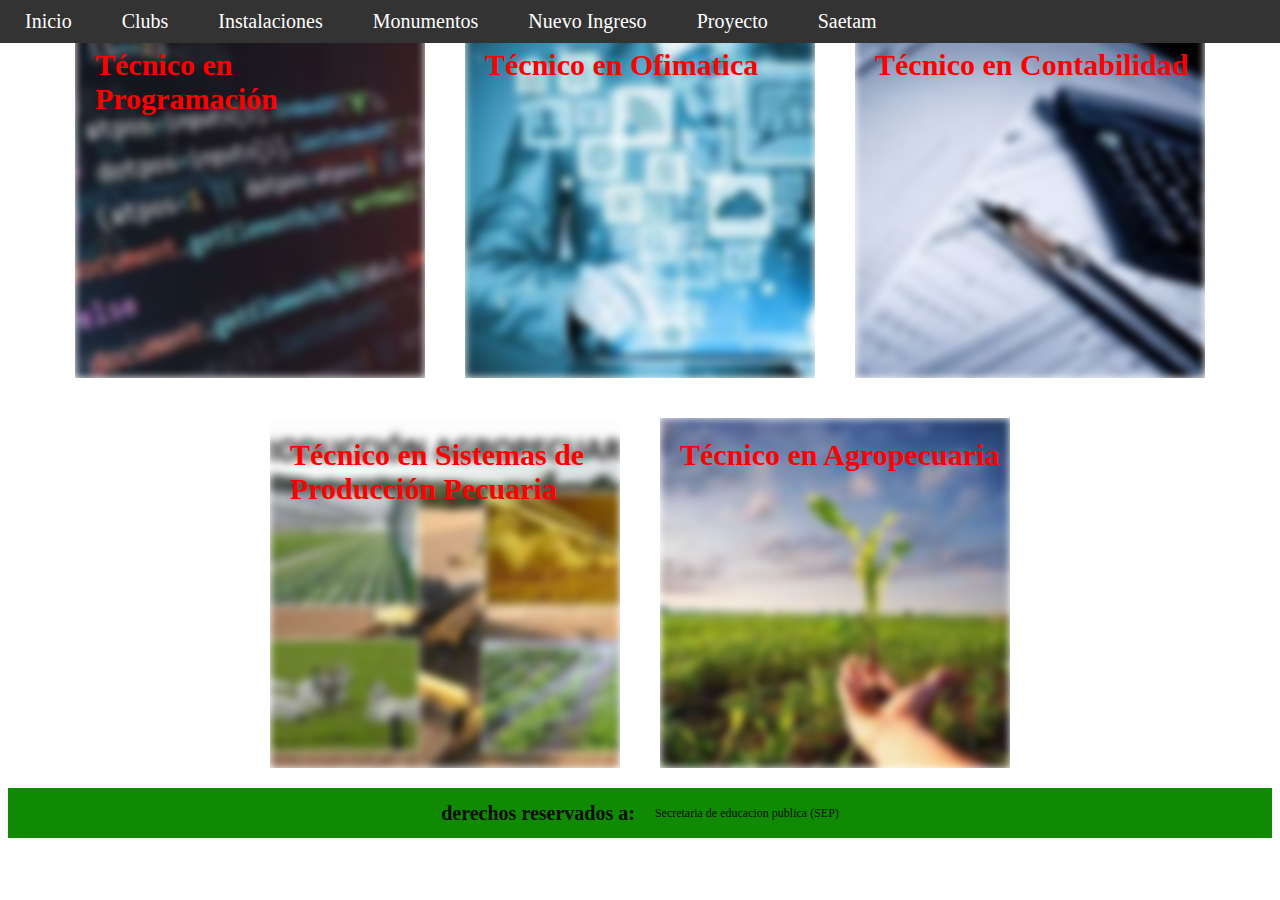
<file: Carreras.html>
<!DOCTYPE html>
<html lang="es">
<head>
    <meta charset="UTF-8">
    <meta name="viewport" content="width=device-width, initial-scale=1.0">
    <link rel="stylesheet" href="Public/Mod2.css">
    <script src="Java/Mod.js"></script>
    <title>Carreras</title>
</head>
<body>
    <nav>
        <ul>
            <li><a href="#" onclick="redireccionar('Index.html')">Inicio</a></li>
            <li><a href="#" onclick="redireccionar('Clubs.html')">Clubs</a></li>
            <li><a href="#" onclick="redireccionar('Instalaciones.html')">Instalaciones</a></li>
            <li><a href="#" onclick="redireccionar('Monumentos.html')">Monumentos</a></li>
            <li><a href="#" onclick="redireccionar('OfertaEducativa.html')">Nuevo Ingreso</a></li>
            <li><a href="#" onclick="redireccionar('Guardianes.html')">Proyecto</a></li>
            <li><a href="#" onclick="redireccionar('Saetam.html')">Saetam</a></li>
        </ul>
    </nav>
    
    <div class="container-main">
        <div class="carreras" onclick="redireccionar('Programacion.html')">
            <h2>Técnico en Programación</h2>
            <img src="IMG/Programacion.jpeg" alt="Programación">
            <div class="overlay">
                <p>Detalles sobre el programa de Técnico en Programación</p>
            </div>
        </div>
        <div class="carreras" onclick="redireccionar('Ofimatica.html')">
            <h2>Técnico en Ofimatica</h2>
            <img src="IMG/Ofimatica.jpeg" alt="Ofimática">
            <div class="overlay">
                <p>Detalles sobre el programa de Técnico en Ofimática</p>
            </div>
        </div>
        <div class="carreras" onclick="redireccionar('Contabilidad.html')">
            <h2>Técnico en Contabilidad</h2>
            <img src="IMG/Contabilidad.jpeg" alt="Contabilidad">
            <div class="overlay">
                <p>Detalles sobre el programa de Técnico en Contabilidad</p>
            </div>
        </div>
        <div class="carreras" onclick="redireccionar('SPP.html')">
            <h2>Técnico en Sistemas de Producción Pecuaria</h2>
            <img src="IMG/SPP.jpeg" alt="Sistemas de Producción Pecuaria">
            <div class="overlay">
                <p>Detalles sobre el programa de Técnico en Sistemas de Producción Pecuaria</p>
            </div>
        </div>
        <div class="carreras" onclick="redireccionar('Agropecuario.html')">
            <h2>Técnico en Agropecuaria</h2>
            <img src="IMG/Agropecuario.jpeg" alt="Agropecuaria">
            <div class="overlay">
                <p>Detalles sobre el programa de Técnico en Agropecuaria</p>
            </div>
        </div>
    </div>
    
 </div>    
 
 <div class="derechos">
    <h1 class="texto-derechosh">derechos reservados a:</h1>
    <p class="texto-derechos">Secretaria de educacion publica (SEP)</p>
</div>
</body>
</html>
</file>
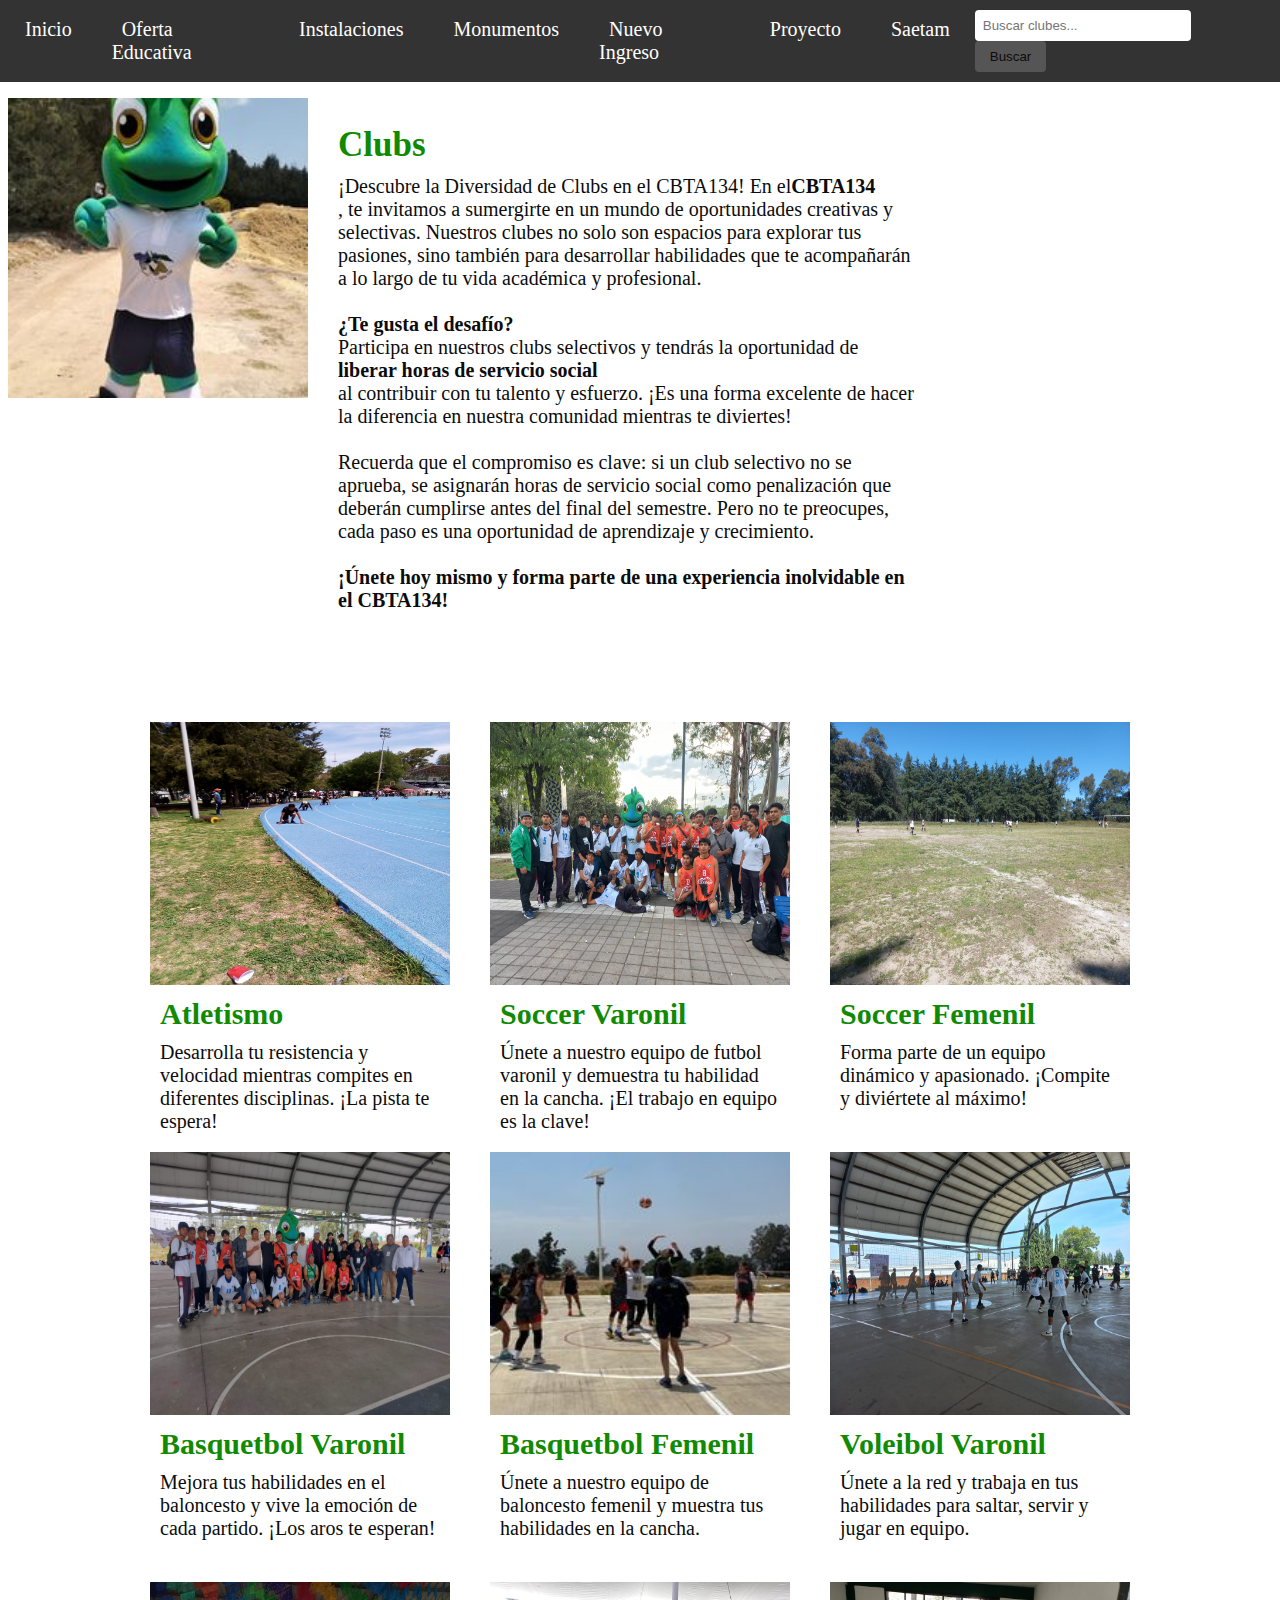
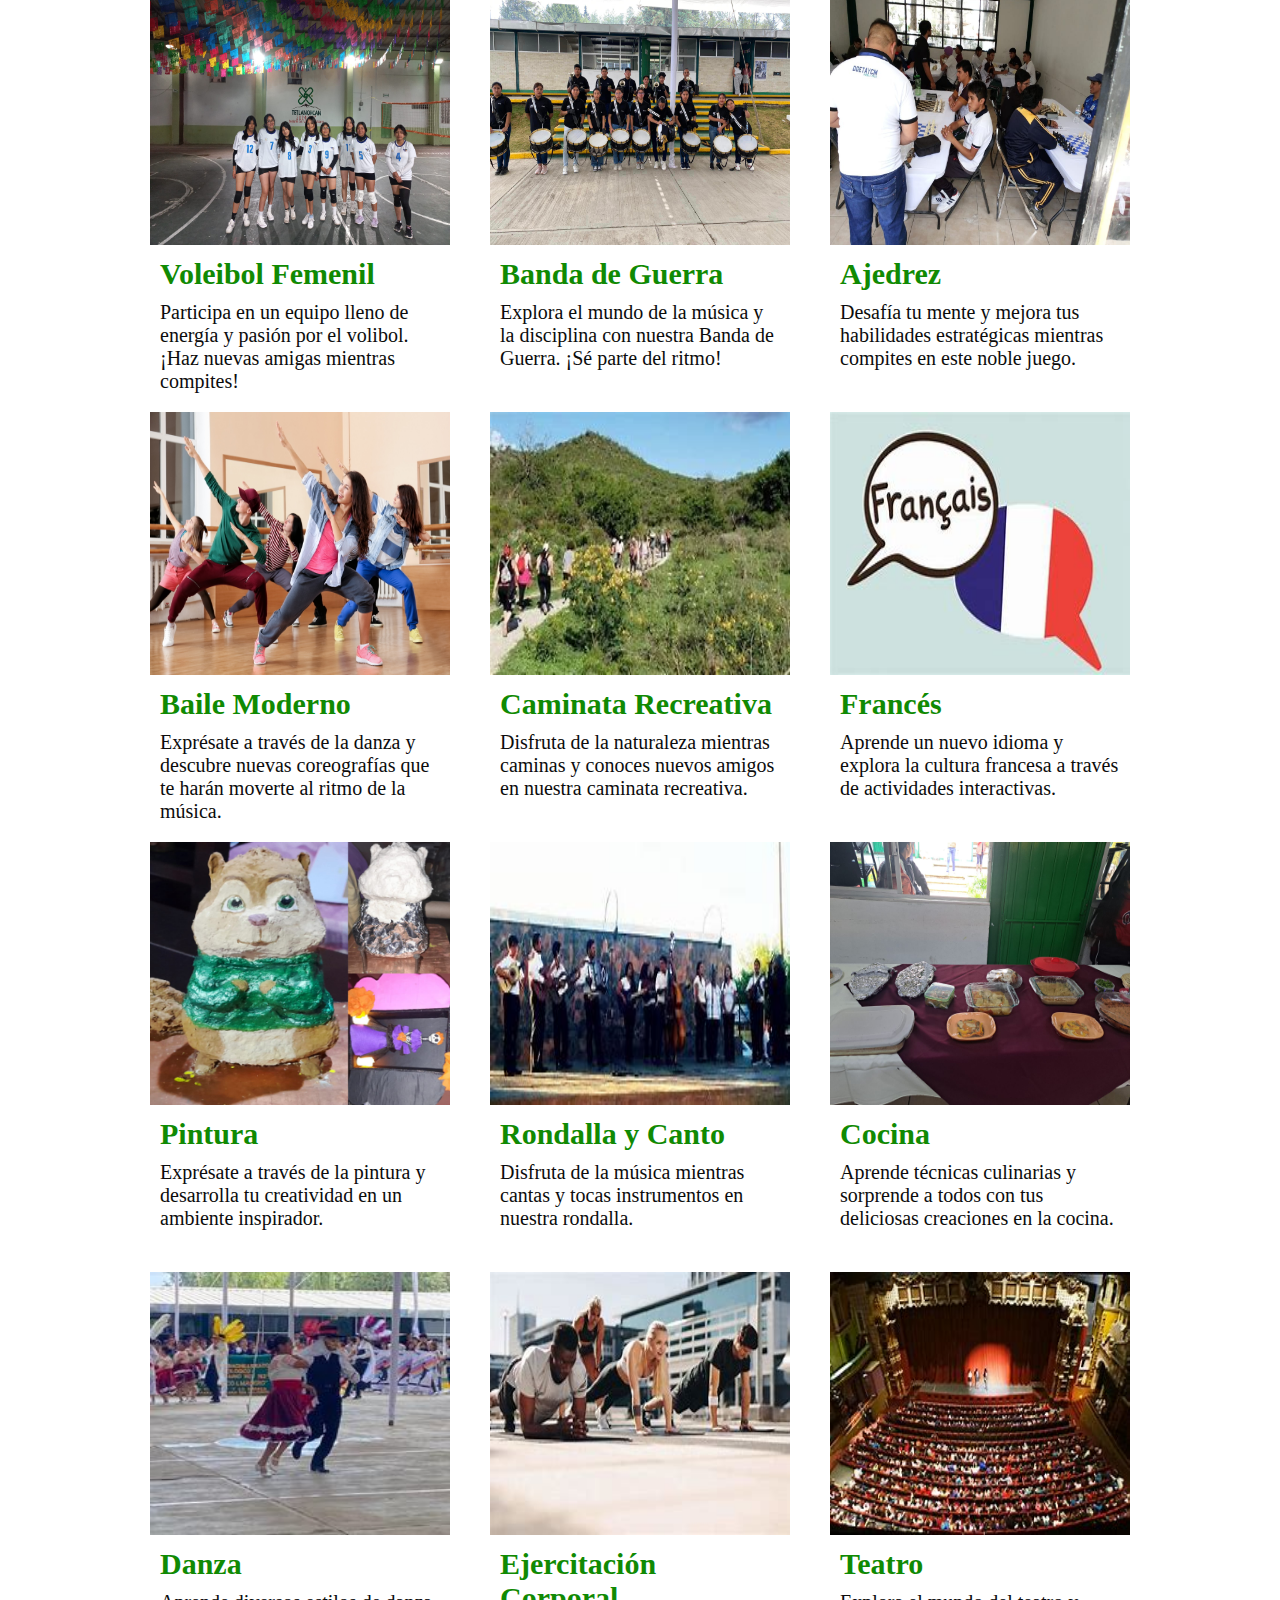
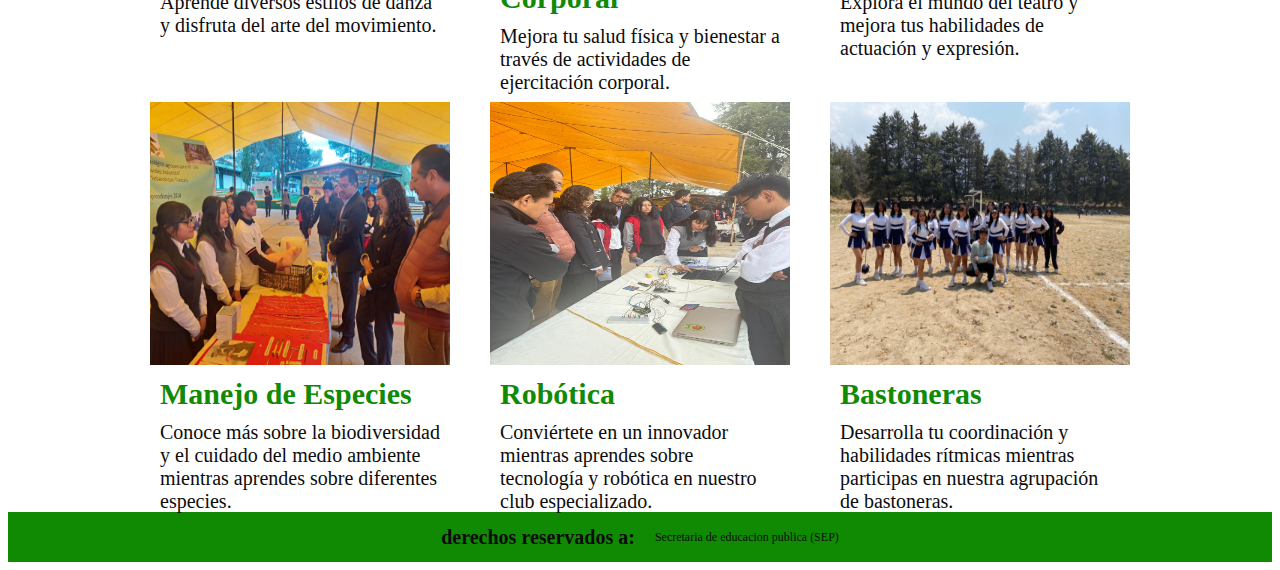
<file: Clubs.html>
<!DOCTYPE html>
<html lang="es">
<head>
    <meta charset="UTF-8">
    <meta name="viewport" content="width=device-width, initial-scale=1.0">
    <link rel="stylesheet" href="Public/Mod2.css">
    <script src="Java/Mod.js"></script>
    <title>Clubs</title>
</head>
<body>

    <nav>
        <ul>
            <li><a href="#" onclick="redireccionar('Index.html')">Inicio</a></li>
            <li><a href="#" onclick="redireccionar('Carreras.html')">Oferta Educativa</a></li>
            <li><a href="#" onclick="redireccionar('Instalaciones.html')">Instalaciones</a></li>
            <li><a href="#" onclick="redireccionar('Monumentos.html')">Monumentos</a></li>
            <li><a href="#" onclick="redireccionar('OfertaEducativa.html')">Nuevo Ingreso</a></li>
            <li><a href="#" onclick="redireccionar('Guardianes.html')">Proyecto</a></li>
            <li><a href="#" onclick="redireccionar('Saetam.html')">Saetam</a></li>
        </ul>
       <div class="search-box">
            <input type="text" id="search-input" placeholder="Buscar clubes...">
            <button class="search-button" onclick="buscarClubes()">Buscar</button>
        </div>

    </nav>
    <section>
    <div class="club-description">
        <section></section>
        <img src="IMG/mascota.jpg" alt="Descripción de Clubs" class="club-image">
        <div class="text-content">
            <section></section>
            <h1>Clubs</h1>
            <p>
                ¡Descubre la Diversidad de Clubs en el CBTA134! En el <strong>CBTA134</strong>, te invitamos a sumergirte en un mundo de oportunidades creativas y selectivas. Nuestros clubes no solo son espacios para explorar tus pasiones, sino también para desarrollar habilidades que te acompañarán a lo largo de tu vida académica y profesional.
                <br><br>
                <strong>¿Te gusta el desafío?</strong> Participa en nuestros clubs selectivos y tendrás la oportunidad de <strong>liberar horas de servicio social</strong> al contribuir con tu talento y esfuerzo. ¡Es una forma excelente de hacer la diferencia en nuestra comunidad mientras te diviertes!
                <br><br>
                Recuerda que el compromiso es clave: si un club selectivo no se aprueba, se asignarán horas de servicio social como penalización que deberán cumplirse antes del final del semestre. Pero no te preocupes, cada paso es una oportunidad de aprendizaje y crecimiento.
                <br><br>
                <strong>¡Únete hoy mismo y forma parte de una experiencia inolvidable en el CBTA134!</strong>
            </p>
        </div>
    </div>
    <section>
        <div id="clubs-container" class="container-main"></div>
    </section>


</section>
<section>
    <div class="derechos">
        <h1 class="texto-derechosh">derechos reservados a:</h1>
        <p class="texto-derechos">Secretaria de educacion publica (SEP)</p>
    </div>
</section>
</body>
</html>
</file>
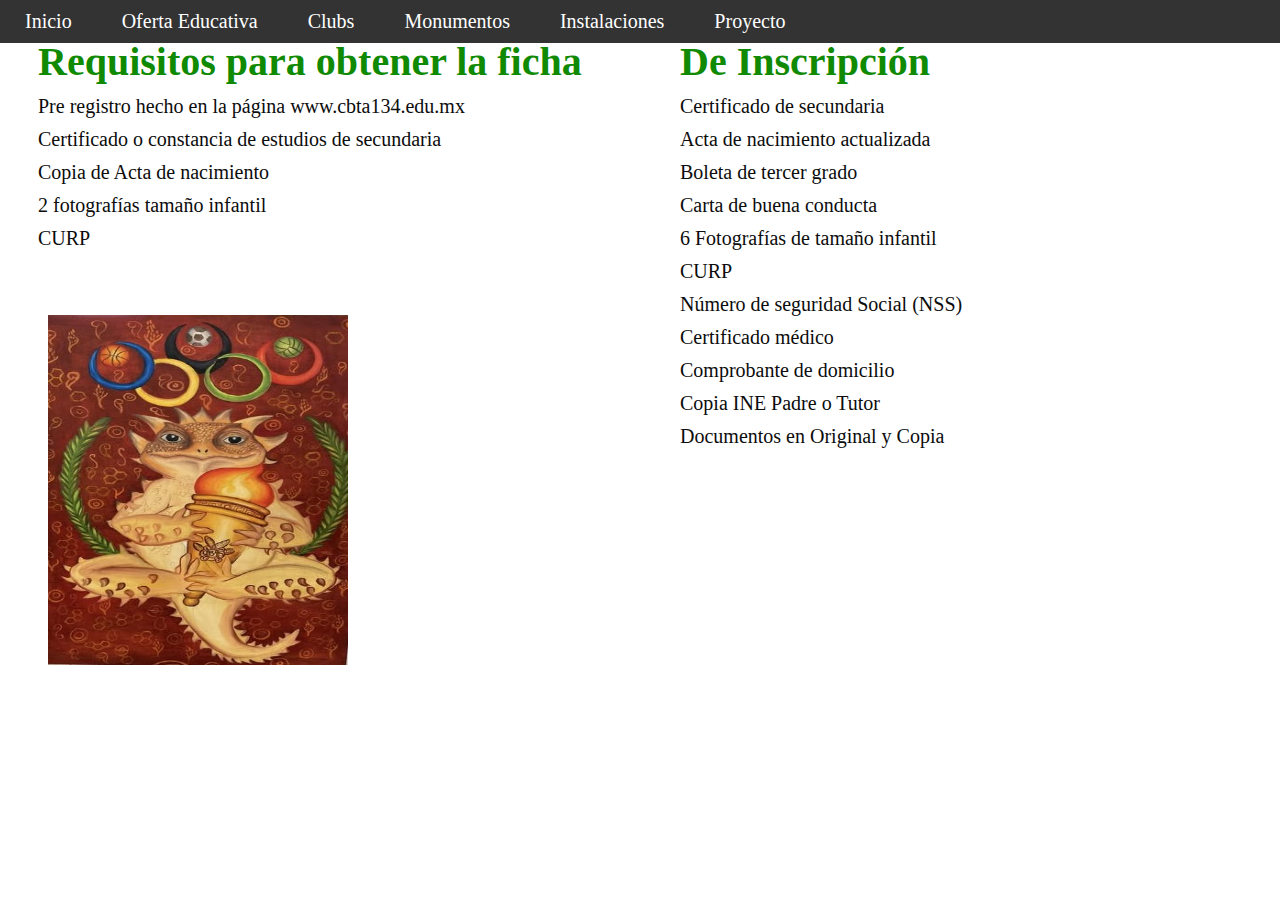
<file: OfertaEducativa.html>
<!DOCTYPE html>
<html lang="es">
<head>
    <meta charset="UTF-8">
    <meta name="viewport" content="width=device-width, initial-scale=1.0">
    <title>Oferta Educativa</title>
    <link rel="stylesheet" href="Public/Mod2.css">
    <script src="Java/Mod.js"></script>
</head>
<body>
    <nav>
        <ul>
            <li><a href="#" onclick="redireccionar('Index.html')">Inicio</a></li>
            <li><a href="#" onclick="redireccionar('Carreras.html')">Oferta Educativa</a></li>
            <li><a href="#" onclick="redireccionar('Clubs.html')">Clubs</a></li>
            <li><a href="#" onclick="redireccionar('Monumentos.html')">Monumentos</a></li>
            <li><a href="#" onclick="redireccionar('Instalaciones.html')">Instalaciones</a></li>
            <li><a href="#" onclick="redireccionar('Guardianes.html')">Proyecto</a></li>
        </ul>
    </nav>
    

    <div class="requisitos">
        <div class="requisitos-contenido">
            <div class="ficha">
                <h2>Requisitos para obtener la ficha</h2>
                <p>Pre registro hecho en la página www.cbta134.edu.mx</p>
                <p>Certificado o constancia de estudios de secundaria</p>
                <p>Copia de Acta de nacimiento</p>
                <p>2 fotografías tamaño infantil</p>
                <p>CURP</p>        
                <img  class="f1" src="IMG/Mascotav2.jpg" alt="Descripción de Clubs" class="club-image">
            </div>
            <div class="ficha">
                <h2>De Inscripción</h2>
                <p>Certificado de secundaria</p>
                <p>Acta de nacimiento actualizada</p>
                <p>Boleta de tercer grado</p>
                <p>Carta de buena conducta</p>
                <p>6 Fotografías de tamaño infantil</p>
                <p>CURP</p>
                <p>Número de seguridad Social (NSS)</p>
                <p>Certificado médico</p>
                <p>Comprobante de domicilio</p>
                <p>Copia INE Padre o Tutor</p>
                <p>Documentos en Original y Copia</p>
                
            </div>
        </div>
    </div>
    
    
</section>

    
</body>
</html>
</file>
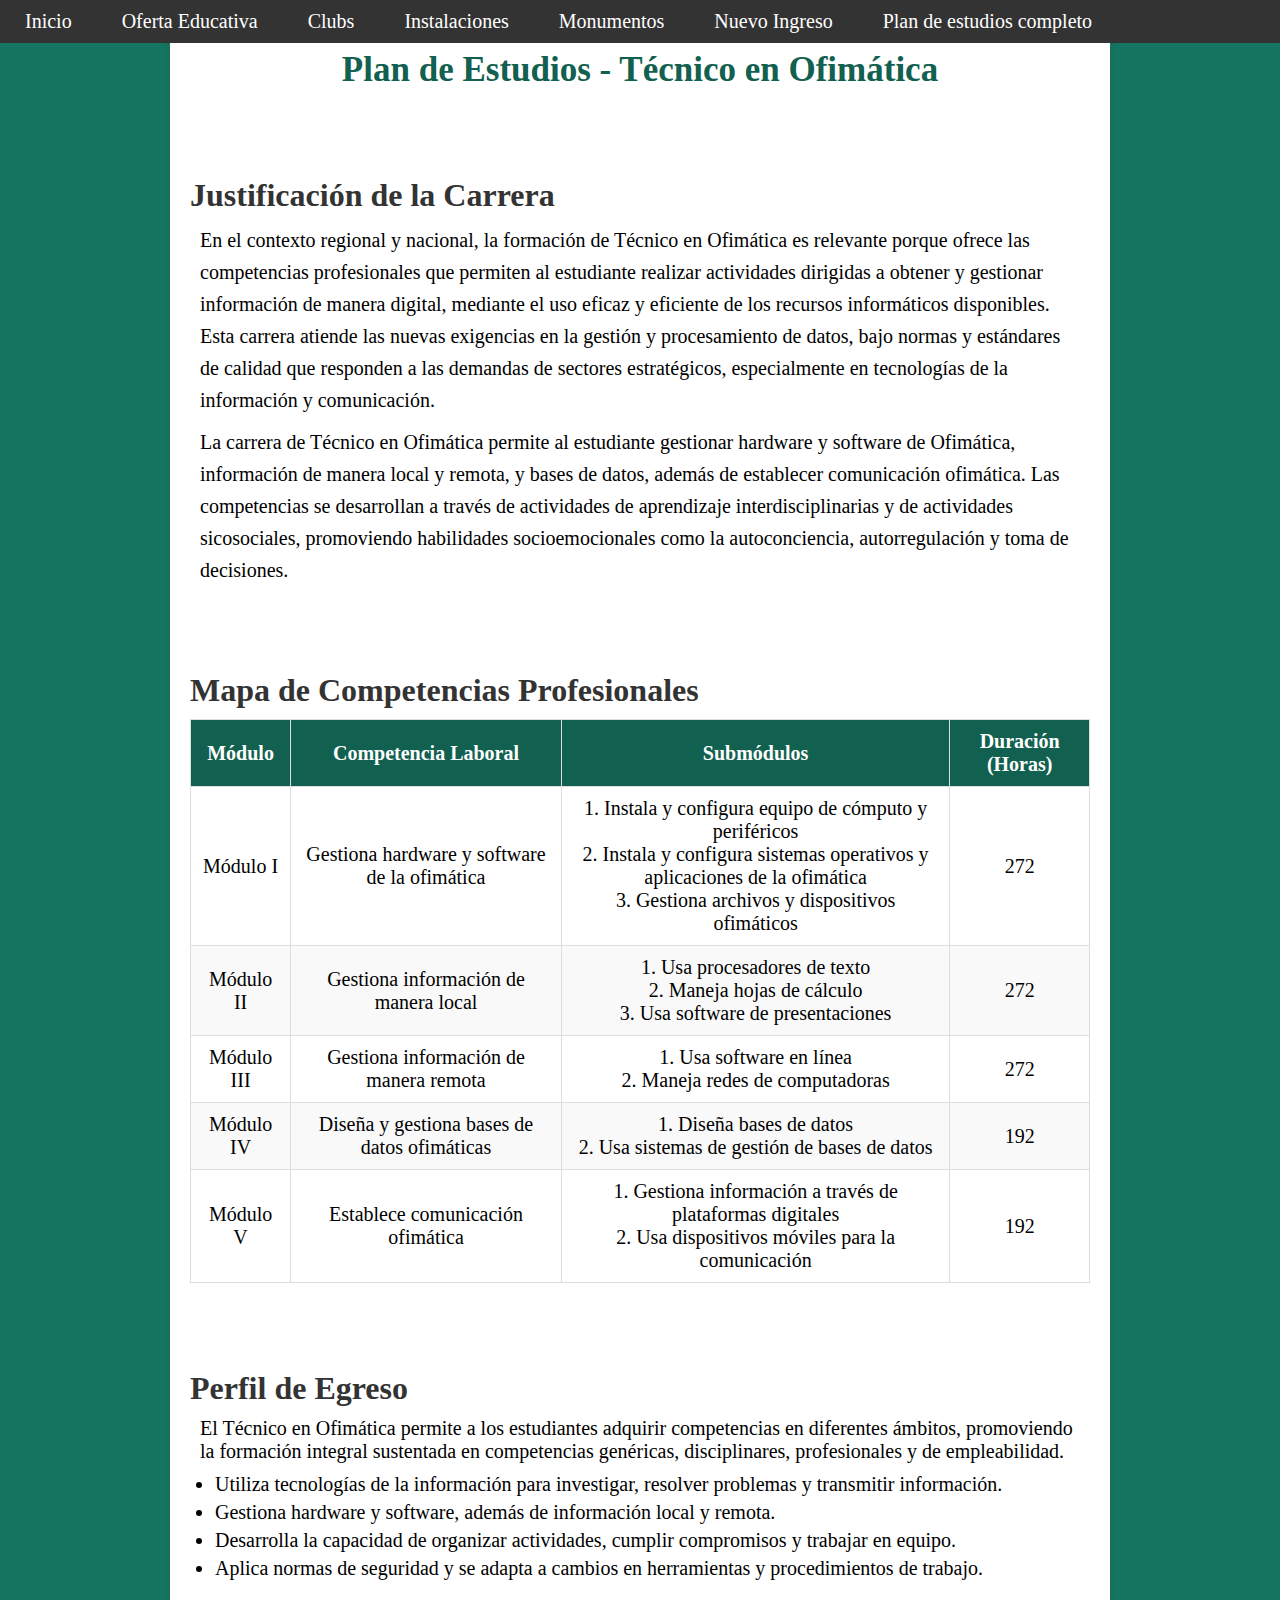
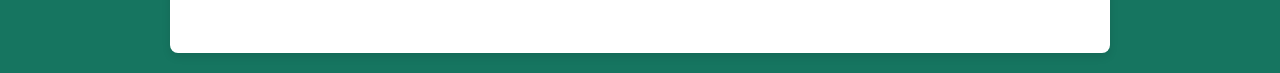
<file: Ofimatica.html>
<!DOCTYPE html>
<html lang="es">
<head>
    <meta charset="UTF-8">
    <meta name="viewport" content="width=device-width, initial-scale=1.0">
    <link rel="stylesheet" href="Public/Planes.css">
    <script src="Java/Mod.js"></script>
    <title>Ofimatica</title>
</head>
<body>
    <nav>
        <ul>
            <li><a href="#" onclick="redireccionar('Index.html')">Inicio</a></li>
            <li><a href="#" onclick="redireccionar('Carreras.html')">Oferta Educativa</a></li>
            <li><a href="#" onclick="redireccionar('Clubs.html')">Clubs</a></li>
            <li><a href="#" onclick="redireccionar('Instalaciones.html')">Instalaciones</a></li>
            <li><a href="#" onclick="redireccionar('Monumentos.html')">Monumentos</a></li>
            <li><a href="#" onclick="redireccionar('OfertaEducativa.html')">Nuevo Ingreso</a></li>
            <li><a href="#" onclick="redes('OfimaticaS.pdf')">Plan de estudios completo</a></li>
        </ul>
    </nav>

    <div class="container">
        <h1>Plan de Estudios - Técnico en Ofimática</h1>
        
        <section class="objective">
            <h2>Justificación de la Carrera</h2>
            <p>
                En el contexto regional y nacional, la formación de Técnico en Ofimática es relevante porque ofrece las competencias profesionales 
                que permiten al estudiante realizar actividades dirigidas a obtener y gestionar información de manera digital, mediante el uso eficaz 
                y eficiente de los recursos informáticos disponibles. Esta carrera atiende las nuevas exigencias en la gestión y procesamiento de datos, 
                bajo normas y estándares de calidad que responden a las demandas de sectores estratégicos, especialmente en tecnologías de la 
                información y comunicación.
            </p>
            <p>
                La carrera de Técnico en Ofimática permite al estudiante gestionar hardware y software de Ofimática, información de manera local y 
                remota, y bases de datos, además de establecer comunicación ofimática. Las competencias se desarrollan a través de actividades de 
                aprendizaje interdisciplinarias y de actividades sicosociales, promoviendo habilidades socioemocionales como la autoconciencia, 
                autorregulación y toma de decisiones.
            </p>
        </section>

        <section class="modules">
            <h2>Mapa de Competencias Profesionales</h2>
            <table>
                <thead>
                    <tr>
                        <th>Módulo</th>
                        <th>Competencia Laboral</th>
                        <th>Submódulos</th>
                        <th>Duración (Horas)</th>
                    </tr>
                </thead>
                <tbody>
                    <tr>
                        <td>Módulo I</td>
                        <td>Gestiona hardware y software de la ofimática</td>
                        <td>
                            1. Instala y configura equipo de cómputo y periféricos<br>
                            2. Instala y configura sistemas operativos y aplicaciones de la ofimática<br>
                            3. Gestiona archivos y dispositivos ofimáticos
                        </td>
                        <td>272</td>
                    </tr>
                    <tr>
                        <td>Módulo II</td>
                        <td>Gestiona información de manera local</td>
                        <td>
                            1. Usa procesadores de texto<br>
                            2. Maneja hojas de cálculo<br>
                            3. Usa software de presentaciones
                        </td>
                        <td>272</td>
                    </tr>
                    <tr>
                        <td>Módulo III</td>
                        <td>Gestiona información de manera remota</td>
                        <td>
                            1. Usa software en línea<br>
                            2. Maneja redes de computadoras
                        </td>
                        <td>272</td>
                    </tr>
                    <tr>
                        <td>Módulo IV</td>
                        <td>Diseña y gestiona bases de datos ofimáticas</td>
                        <td>
                            1. Diseña bases de datos<br>
                            2. Usa sistemas de gestión de bases de datos
                        </td>
                        <td>192</td>
                    </tr>
                    <tr>
                        <td>Módulo V</td>
                        <td>Establece comunicación ofimática</td>
                        <td>
                            1. Gestiona información a través de plataformas digitales<br>
                            2. Usa dispositivos móviles para la comunicación
                        </td>
                        <td>192</td>
                    </tr>
                </tbody>
            </table>
        </section>

        <section class="competencies">
            <h2>Perfil de Egreso</h2>
            <p>
                El Técnico en Ofimática permite a los estudiantes adquirir competencias en diferentes ámbitos, promoviendo la formación integral 
                sustentada en competencias genéricas, disciplinares, profesionales y de empleabilidad. 
            </p>
            <ul>
                <li>Utiliza tecnologías de la información para investigar, resolver problemas y transmitir información.</li>
                <li>Gestiona hardware y software, además de información local y remota.</li>
                <li>Desarrolla la capacidad de organizar actividades, cumplir compromisos y trabajar en equipo.</li>
                <li>Aplica normas de seguridad y se adapta a cambios en herramientas y procedimientos de trabajo.</li>
            </ul>
        </section>

    </div>
</body>
</html>
</file>
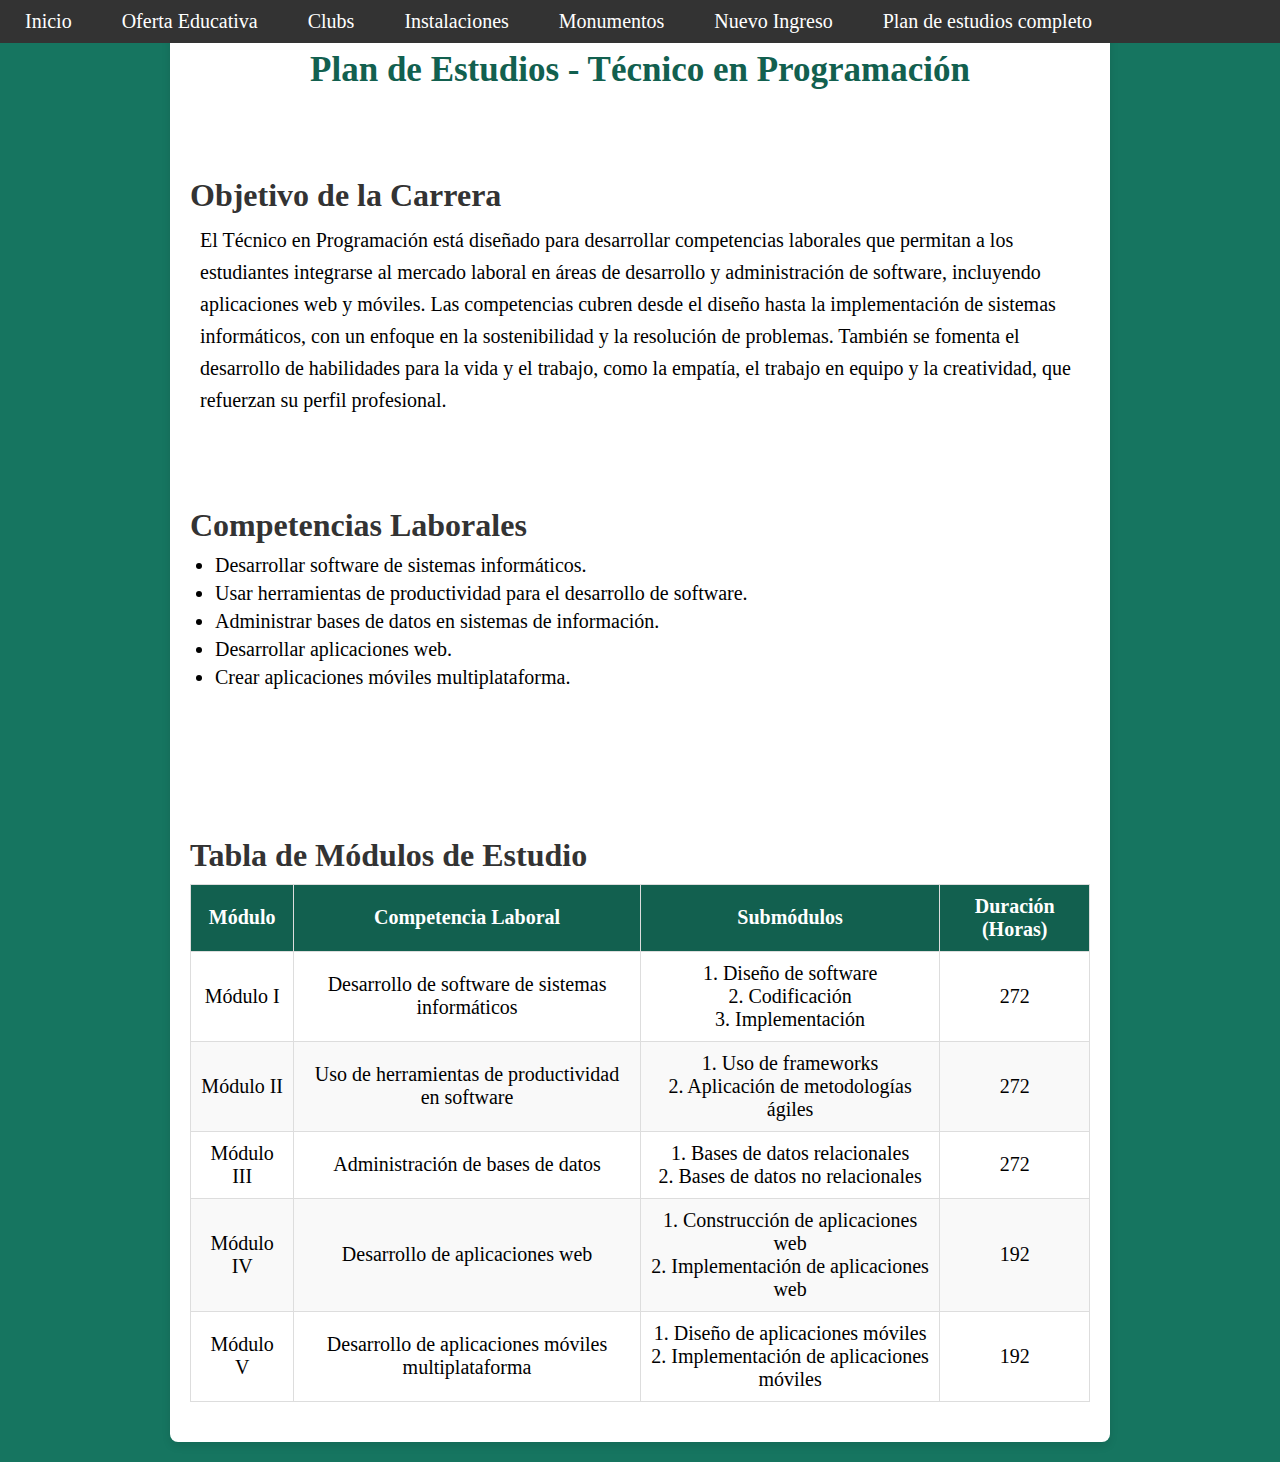
<file: Programacion.html>
<!DOCTYPE html>
<html lang="en">
<head>
    <meta charset="UTF-8">
    <meta name="viewport" content="width=device-width, initial-scale=1.0">
    <link rel="stylesheet" href="Public/Planes.css">
    <script src="Java/Mod.js"></script>
    <title>Plan de estudios</title>
</head>
<body>
    <nav>
        <ul>
            <li><a href="#" onclick="redireccionar('Index.html')">Inicio</a></li>
            <li><a href="#" onclick="redireccionar('Carreras.html')">Oferta Educativa</a></li>
            <li><a href="#" onclick="redireccionar('Clubs.html')">Clubs</a></li>
            <li><a href="#" onclick="redireccionar('Instalaciones.html')">Instalaciones</a></li>
            <li><a href="#" onclick="redireccionar('Monumentos.html')">Monumentos</a></li>
            <li><a href="#" onclick="redireccionar('OfertaEducativa.html')">Nuevo Ingreso</a></li>
            <li><a href="#" onclick="redes('PdSP.pdf')">Plan de estudios completo</a></li>
        </ul>
    </nav>

    <div class="container">
        <h1>Plan de Estudios - Técnico en Programación</h1>
        
        <section class="objective">
            <h2>Objetivo de la Carrera</h2>
            <p>
                El Técnico en Programación está diseñado para desarrollar competencias laborales que permitan a los estudiantes 
                integrarse al mercado laboral en áreas de desarrollo y administración de software, incluyendo aplicaciones web y móviles.
                Las competencias cubren desde el diseño hasta la implementación de sistemas informáticos, con un enfoque en la sostenibilidad y 
                la resolución de problemas. También se fomenta el desarrollo de habilidades para la vida y el trabajo, como la empatía, el trabajo en equipo y 
                la creatividad, que refuerzan su perfil profesional.
            </p>
        </section>

        <section class="competencies">
            <h2>Competencias Laborales</h2>
            <ul>
                <li>Desarrollar software de sistemas informáticos.</li>
                <li>Usar herramientas de productividad para el desarrollo de software.</li>
                <li>Administrar bases de datos en sistemas de información.</li>
                <li>Desarrollar aplicaciones web.</li>
                <li>Crear aplicaciones móviles multiplataforma.</li>
            </ul>
        </section>

        <section class="modules">
            <h2>Tabla de Módulos de Estudio</h2>
            <table>
                <thead>
                    <tr>
                        <th>Módulo</th>
                        <th>Competencia Laboral</th>
                        <th>Submódulos</th>
                        <th>Duración (Horas)</th>
                    </tr>
                </thead>
                <tbody>
                    <tr>
                        <td>Módulo I</td>
                        <td>Desarrollo de software de sistemas informáticos</td>
                        <td>
                            1. Diseño de software<br>
                            2. Codificación<br>
                            3. Implementación
                        </td>
                        <td>272</td>
                    </tr>
                    <tr>
                        <td>Módulo II</td>
                        <td>Uso de herramientas de productividad en software</td>
                        <td>
                            1. Uso de frameworks<br>
                            2. Aplicación de metodologías ágiles
                        </td>
                        <td>272</td>
                    </tr>
                    <tr>
                        <td>Módulo III</td>
                        <td>Administración de bases de datos</td>
                        <td>
                            1. Bases de datos relacionales<br>
                            2. Bases de datos no relacionales
                        </td>
                        <td>272</td>
                    </tr>
                    <tr>
                        <td>Módulo IV</td>
                        <td>Desarrollo de aplicaciones web</td>
                        <td>
                            1. Construcción de aplicaciones web<br>
                            2. Implementación de aplicaciones web
                        </td>
                        <td>192</td>
                    </tr>
                    <tr>
                        <td>Módulo V</td>
                        <td>Desarrollo de aplicaciones móviles multiplataforma</td>
                        <td class="st">
                            1. Diseño de aplicaciones móviles<br>
                            2. Implementación de aplicaciones móviles
                        </td>
                        <td>192</td>
                    </tr>
                </tbody>
            </table>
        </section>

    </div>
    
</body>
</html>
</file>
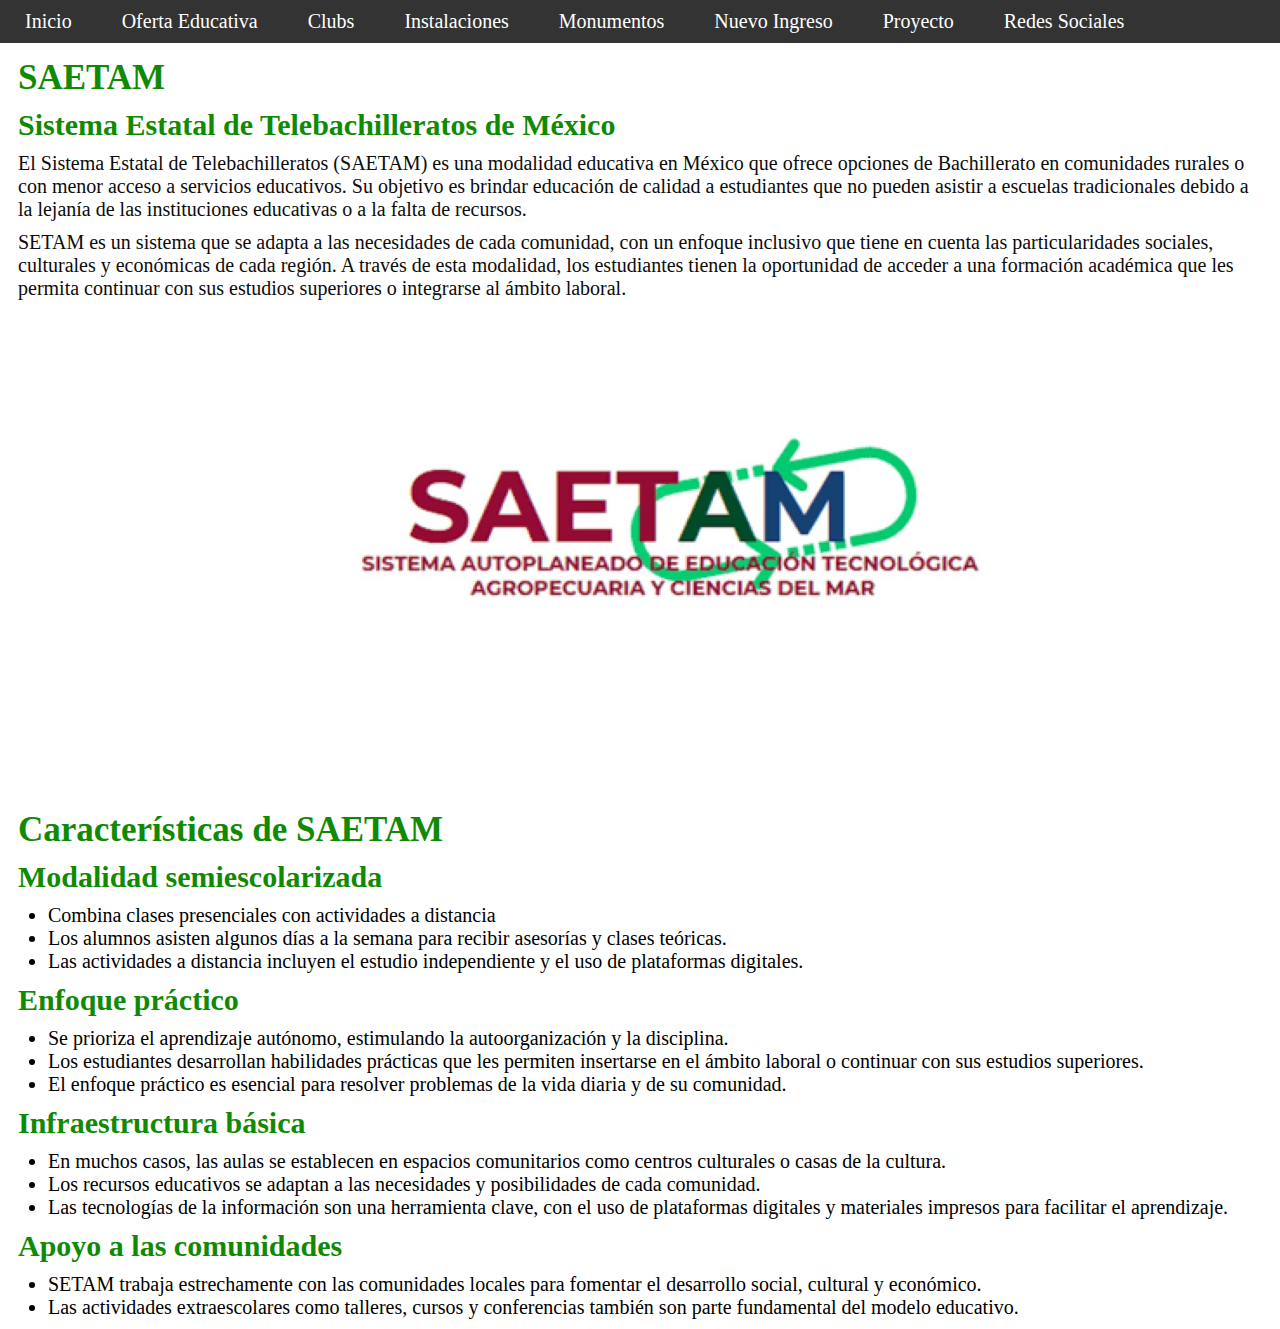
<file: Saetam.html>
<!DOCTYPE html>
<html lang="es">
<head>
    <meta charset="UTF-8">
    <meta http-equiv="X-UA-Compatible" content="IE=edge">
    <meta name="viewport" content="width=device-width, initial-scale=1.0">
    <link rel="stylesheet" href="Public/Mod2.css">
    <script src="Java/Mod.js"></script>
    <title>Setam</title>
    <style>
        /* Estilos adicionales para imagen */
        .image-placeholder img {
            width: 100%; /* Hace que la imagen sea responsiva y ocupe el 100% del contenedor */
            max-width: 800px; /* Limita el tamaño máximo de la imagen */
            height: auto; /* Mantiene la relación de aspecto */
            display: block; /* Asegura que la imagen no tenga márgenes innecesarios */
            margin: 0 auto; /* Centra la imagen */
        }
    </style>
</head>
<body>
    
    <!-- Barra de navegación -->
    <nav>
        <ul>
            <li><a href="#" onclick="redireccionar('Index.html')">Inicio</a></li>
            <li><a href="#" onclick="redireccionar('Carreras.html')">Oferta Educativa</a></li>
            <li><a href="#" onclick="redireccionar('Clubs.html')">Clubs</a></li>
            <li><a href="#" onclick="redireccionar('Instalaciones.html')">Instalaciones</a></li>
            <li><a href="#" onclick="redireccionar('Monumentos.html')">Monumentos</a></li>
            <li><a href="#" onclick="redireccionar('OfertaEducativa.html')">Nuevo Ingreso</a></li>
            <li><a href="#" onclick="redireccionar('Guardianes.html')">Proyecto</a></li>
            <li onclick="toggleSubmenu(event)">
                <a href="#">Redes Sociales</a>
                <ul>
                    <li><a href="#" onclick="redes('https://www.facebook.com/micbta134')">Facebook</a></li>
                </ul>
            </li>
        </ul>
    </nav>

    <!-- Contenido principal -->
    <main>
        <section class="intro">
            <h1>SAETAM</h1>
            <h2>Sistema Estatal de Telebachilleratos de México</h2>
            <p>El Sistema Estatal de Telebachilleratos (SAETAM) es una modalidad educativa en México que ofrece opciones de Bachillerato en comunidades rurales o con menor acceso a servicios educativos. Su objetivo es brindar educación de calidad a estudiantes que no pueden asistir a escuelas tradicionales debido a la lejanía de las instituciones educativas o a la falta de recursos.</p>
            
            <p>SETAM es un sistema que se adapta a las necesidades de cada comunidad, con un enfoque inclusivo que tiene en cuenta las particularidades sociales, culturales y económicas de cada región. A través de esta modalidad, los estudiantes tienen la oportunidad de acceder a una formación académica que les permita continuar con sus estudios superiores o integrarse al ámbito laboral.</p>

            <!-- Espacio para la imagen representativa de SETAM -->
            <div class="image-placeholder">
                <img src="IMG/Saetam.jpg" alt="Imagen representativa SETAM">
            </div>
        </section>

        <!-- Características de SETAM -->
        <section class="features">
            <h1>Características de SAETAM</h1>

            <div class="feature">
                <h2>Modalidad semiescolarizada</h2>
                <ul>
                    <li>Combina clases presenciales con actividades a distancia</li>
                    <li>Los alumnos asisten algunos días a la semana para recibir asesorías y clases teóricas.</li>
                    <li>Las actividades a distancia incluyen el estudio independiente y el uso de plataformas digitales.</li>
                </ul>
            </div>

            <div class="feature">
                <h2>Enfoque práctico</h2>
                <ul>
                    <li>Se prioriza el aprendizaje autónomo, estimulando la autoorganización y la disciplina.</li>
                    <li>Los estudiantes desarrollan habilidades prácticas que les permiten insertarse en el ámbito laboral o continuar con sus estudios superiores.</li>
                    <li>El enfoque práctico es esencial para resolver problemas de la vida diaria y de su comunidad.</li>
                </ul>
            </div>

            <div class="feature">
                <h2>Infraestructura básica</h2>
                <ul>
                    <li>En muchos casos, las aulas se establecen en espacios comunitarios como centros culturales o casas de la cultura.</li>
                    <li>Los recursos educativos se adaptan a las necesidades y posibilidades de cada comunidad.</li>
                    <li>Las tecnologías de la información son una herramienta clave, con el uso de plataformas digitales y materiales impresos para facilitar el aprendizaje.</li>
                </ul>
            </div>

            <div class="feature">
                <h2>Apoyo a las comunidades</h2>
                <ul>
                    <li>SETAM trabaja estrechamente con las comunidades locales para fomentar el desarrollo social, cultural y económico.</li>
                    <li>Las actividades extraescolares como talleres, cursos y conferencias también son parte fundamental del modelo educativo.</li>
                </ul>
            </div>
        </section>
    </main>

</body>
</html>
</file>
<file: Public/Mod2.css>
:root {
    --primary-color: #1a1972;
    --background-color: #07003d;
    --dark-color: #46048d;
    --highlight-color: #108a03;
    --text-color: rgb(12, 12, 12);
}
html {
    font-size: 62.5%; 
}

body {
    background-color: #ffffff;
}

.tex-container {
    font-size: 1rem;
}

.container-main {
    display: flex;
    flex-wrap: wrap;
    justify-content: center;
}

p {
    justify-content: flex-start;
    flex-wrap: wrap;
    display: flex;
    font-size: 2rem;
    margin: 1rem;
    color: var(--text-color);
}

h1 {
    font-size: 3.5rem;
    margin: 1rem;
    color: var(--highlight-color);
}

.ficha h2 {
    color: var(--highlight-color);
    font-size: 3rem;
}

.ficha p {
    font-size: 6rem;
}

.container-mainc {
    display: flex;
    flex-wrap: wrap;
}

.logo {
    max-width: 20rem;
    max-height: 20rem;
    margin-bottom: 1rem;
}

.nomescuela {
    min-width: 30%;
    max-width: 70%;
    min-height: 10rem;
    max-height: 35rem;
    margin: 1.2rem;
}

.descripcion, .informacion {
    width: 45%;
    margin: 1rem;
}

.requisitos {
    width: 100%;
    text-align: center;
    padding: 2rem;
}

.requisitos-contenido {
    display: flex;
    justify-content: space-between;
    align-items: flex-start;
    gap: 2rem;
    width: 100%;
}

.requisitos-contenido > div {
    width: 50%;
    text-align: left;
}

.requisitos h2 {
    font-size: 4rem;
    margin-bottom: 1rem;
    text-align: left;
}

.requisitos p {
    font-size: 2rem;
    margin-bottom: 0.5rem;
    text-align: left;
}

@media (max-width: 768px) {
    .requisitos-contenido {
        flex-direction: column;
        align-items: center;
    }

    .requisitos-contenido > div {
        width: 100%;
    }
}

.invitacion, .destacado {
    font-size: 2rem;
    font-weight: bold;
}

img {
    display: inline-flex;
    width: 100%;
    height: 75%;
    position: relative;
}

li {
    font-size: 2rem;
}

h2 {
    font-size: 3rem;
    margin: 1rem;
    color: var(--highlight-color);
}

h3 {
    font-size: 2rem;
    margin: 1rem;
}

nav {
    position: fixed;
    top: 0;
    left: 0;
    right: 0;
    width: 100%; background-color: #333; /* Color de fondo oscuro específico para la barra */
    color: white;
    padding: 1rem 0;
    z-index: 1000;
    display: flex;
    justify-content: space-between;
    align-items: center;
}

nav ul {
    list-style: none;
    margin: 0;
    padding: 0;
    display: flex;
    justify-content: center;
}

nav ul li {
    margin: 0 1.5rem;
    position: relative;
}

nav ul li a {
    color: white;
    text-decoration: none;
    padding: 1rem;
}

nav ul ul {
    display: none;
    position: absolute;
    left: 0;
    top: 100%;
    background-color: #333; 
    padding: 1rem 0;
    z-index: 1000;
}

nav ul li.active > ul {
    display: block;
}

nav ul ul li {
    margin: 0;
}

nav ul ul li a {
    padding: 1rem 2rem;
    display: block;
    color: white; 
}

nav ul ul li a:hover {
    background-color: #555;
}

.search-box {
    margin-right: 2rem;
}

.search-box input[type="text"] {
    width: 20rem;
    padding: 0.8rem;
    border: none;
    border-radius: 0.4rem;
}

.search-button {
    padding: 0.8rem 1.5rem;
    background-color: #555;
    color: var(--text-color);
    border: none;
    cursor: pointer;
    border-radius: 0.4rem;
}

.search-button:hover {
    background-color: #777;
}

section {
    min-height: 3vh;
    padding-top: 4rem;
}

.ajolote-main {
    width: 100%;
    height: 50vh;
    display: flex;
    justify-content: center;
    align-items: center;
    position: relative;
    overflow: hidden;
}

.ajolote-main img {
    width: 100%;
    height: 100%;
    object-fit: cover;
    position: absolute;
    top: 0;
    left: 0;
    z-index: 1;
}

@media screen and (max-width: 768px) {
    nav ul {
        flex-direction: column;
        align-items: center;
    }

    nav ul li {
        margin: 5px 0;
    }

    .search-box input[type="text"] {
        width: 15rem;
    }
}

@media screen and (max-width: 480px) {
    nav ul {
        flex-direction: column;
        padding: 0;
    }

    nav ul li {
        margin: 10px 0;
    }

    .search-box input[type="text"] {
        width: 10rem;
    }

    section {
        padding-top: 7rem;
    }
}

.club-description {
    display: flex;
    align-items: flex-start;
}

.club-image {
    width: 30rem;
    height: auto;
    margin-right: 2rem;
    margin-top: 5rem;
}

.text-content {
    max-width: 60rem;
}

.f1 {
    min-width: 10rem;
    min-height: 15rem;
    max-width: 30rem;
    max-height: 35rem;
    margin: 2rem;
    justify-content: center;
    padding-top: 4rem;
}

.carreras {
    width: 35rem;
    height: 35rem;
    margin: 2rem;
    position: relative;
    overflow: hidden;
}

.carreras h2 {
    position: absolute;
    top: 1rem;
    left: 1rem;
    color: #ff0000;
    z-index: 2;
}

.carreras img {
    width: 100%;
    height: 100%;
    object-fit: cover;
    filter: blur(0.4rem);
    transition: filter 0.3s;
    z-index: 1;
}

.carreras:hover img {
    filter: blur(0);
}

.carreras p {
    position: absolute;
    bottom: 1rem;
    left: 1rem;
    color: var(--text-color);
    z-index: 2;
}

.overlay {
    position: absolute;
    top: 0;
    left: 0;
    right: 0;
    bottom: 0;
    display: flex;
    flex-direction: column;
    justify-content: center;
    align-items: center;
    color: var(--text-color);
    background-color: rgba(0, 0, 0, 0.5);
    opacity: 0;
    transition: opacity 0.3s;
}

.carreras:hover .overlay {
    opacity: 1;
}

.derechos {
    width: 100%;
    height: 5rem;
    background-color: var(--highlight-color);
    display: flex;
    align-items: center;
    justify-content: center;
}

.texto-derechos {
    color: var(--text-color);
    font-size: 1.2rem;
    text-align: center;
}

.texto-derechosh {
    color: var(--text-color);
    font-size: 2rem;
    text-align: center;
}
</file>
<file: Public/Planes.css>
html {
    font-size: 62.5%; /* Escala para que 1rem = 10px */
}

body {
    background-color: #167560;
}
/* Estilo para la barra de menú */
nav {
    position: fixed;
    top: 0;
    left: 0;
    right: 0;
    width: 100%;
    background-color: #333;
    padding: 1rem 0;
    z-index: 1000;
    display: flex;
    justify-content: space-between; /* Espacio entre elementos */
    align-items: center;
}

nav ul {
    list-style: none;
    margin: 0;
    padding: 0;
    display: flex;
    justify-content: center;
}

nav ul li {
    margin: 0 1.5rem;
    position: relative; /* Necesario para el submenú */
}

nav ul li a {
    color: white;
    text-decoration: none;
    padding: 1rem;
}

/* Estilos para el submenú */
nav ul ul {
    display: none; /* Oculta el submenú por defecto */
    position: absolute; /* Para que se posicione sobre otros elementos */
    left: 0; /* Alinea el submenú con el padre */
    top: 100%; /* Coloca el submenú justo debajo del elemento padre */
    background-color: #333; /* Color de fondo del submenú */
    padding: 10rem 0; /* Espaciado del submenú */
    z-index: 1000; /* Asegura que el submenú esté sobre otros elementos */
}

/* Muestra el submenú al estar activo */
nav ul li.active > ul {
    display: block; /* Muestra el submenú */
}

/* Estilo de los elementos del submenú */
nav ul ul li {
    margin: 0; /* Sin margen para los elementos del submenú */
}

nav ul ul li a {
    padding: 1rem 2rem; /* Espaciado para los elementos del submenú */
    display: block; /* Hace que el enlace ocupe todo el espacio */
    color: white; /* Color del texto en el submenú */
}

/* Efecto hover para el submenú */
nav ul ul li a:hover {
    background-color: #555; /* Cambio de color al pasar el mouse */
}

.search-box {
    margin-right: 2rem; /* Separación del borde */
}

.search-box input[type="text"] {
    width: 20rem;
    padding: 0.8rem;
    border: none;
    border-radius: 0.4rem;
}

.search-button {
    padding: 0.8rem 1.5rem;
    background-color: #555;
    color: white;
    border: none;
    cursor: pointer;
    border-radius: 0.4rem;
}

.search-button:hover {
    background-color: #777;
}

/* Para asegurarte de que el contenido no quede cubierto por el nav */
section {
    min-height: 30vh;
    padding-top: 4rem; /* Ajuste para que el contenido no quede oculto bajo el nav */
}
/*****************/
/*    BANER      */
/*****************/
.ajolote-main {
    width: 100%;
    height: 50vh; /* Altura del banner */
    display: flex;
    justify-content: center;
    align-items: center;
    position: relative;
    overflow: hidden; /* Asegúrate de que la imagen no se desborde */
}

.ajolote-main img {
    width: 100%;
    height: 100%;
    object-fit: cover; /* Mantiene la proporción y cubre el área del banner */
    position: absolute; /* Para cubrir el contenedor */
    top: 0;
    left: 0;
    z-index: 1; /* Asegúrate de que la imagen esté detrás de cualquier texto */
}


/* Responsividad */
@media screen and (max-width: 768px) {
    nav ul {
        flex-direction: column;
        align-items: center;
    }

    nav ul li {
        margin: 0.5rem 0;
    }

    .search-box input[type="text"] {
        width: 15rem;
    }
}

@media screen and (max-width: 48rem) {
    nav ul {
        flex-direction: column;
        padding: 0;
    }

    nav ul li {
        margin: 1rem 0;
    }

    .search-box input[type="text"] {
        width: 10rem;
    }

    section {
        padding-top: 7rem; /* Ajuste para móviles */
    }
}
/* Etiquetas html */
img {
    display: inline-flex;
    width: 100%;
    height: auto; /* Mantiene la proporción de las imágenes */
    position: relative;
}

li {
    font-size: 2rem;
}

p {
    font-size: 2rem;
    margin: 1rem;
}

h1 {
    font-size: 3.5rem;
    margin: 1rem;
    color: #8bd20f;
}
h2{
    font-size: 3.2rem;
}
.container {
    max-width: 90rem;
    margin: 2rem auto;
    padding: 2rem;
    background-color: #ffffff;
    box-shadow: 0 0.4rem 0.8rem rgba(0, 0, 0, 0.1);
    border-radius: 0.8rem;
}

h1 {
    text-align: center;
    color: #12604f;
    margin-bottom: 2rem;
}

h2 {
    color: #333;
    margin-bottom: 1rem;
}

.objective, .competencies, .modules {
    margin-bottom: 2rem;
}

.objective p {
    line-height: 1.6;
}

.competencies ul {
    list-style: disc;
    padding-left: 2rem;
}
.competencies ul li {
    margin:0.5rem;
}
.modules table {
    width: 100%;
    border-collapse: collapse;
}

.modules th, .modules td {
    border: 0.1rem solid #ddd;
    padding: 1rem;
    text-align: center;
}

.modules th {
    background-color: #12604f;
    color: #ffffff;
}

.modules tr:nth-child(even) {
    background-color: #f9f9f9;
}

.modules tr:hover {
    background-color: #eaeaea;
}
/*etiqutas de la tabla*/

tr{
    font-size: 2rem;
}
</file>
